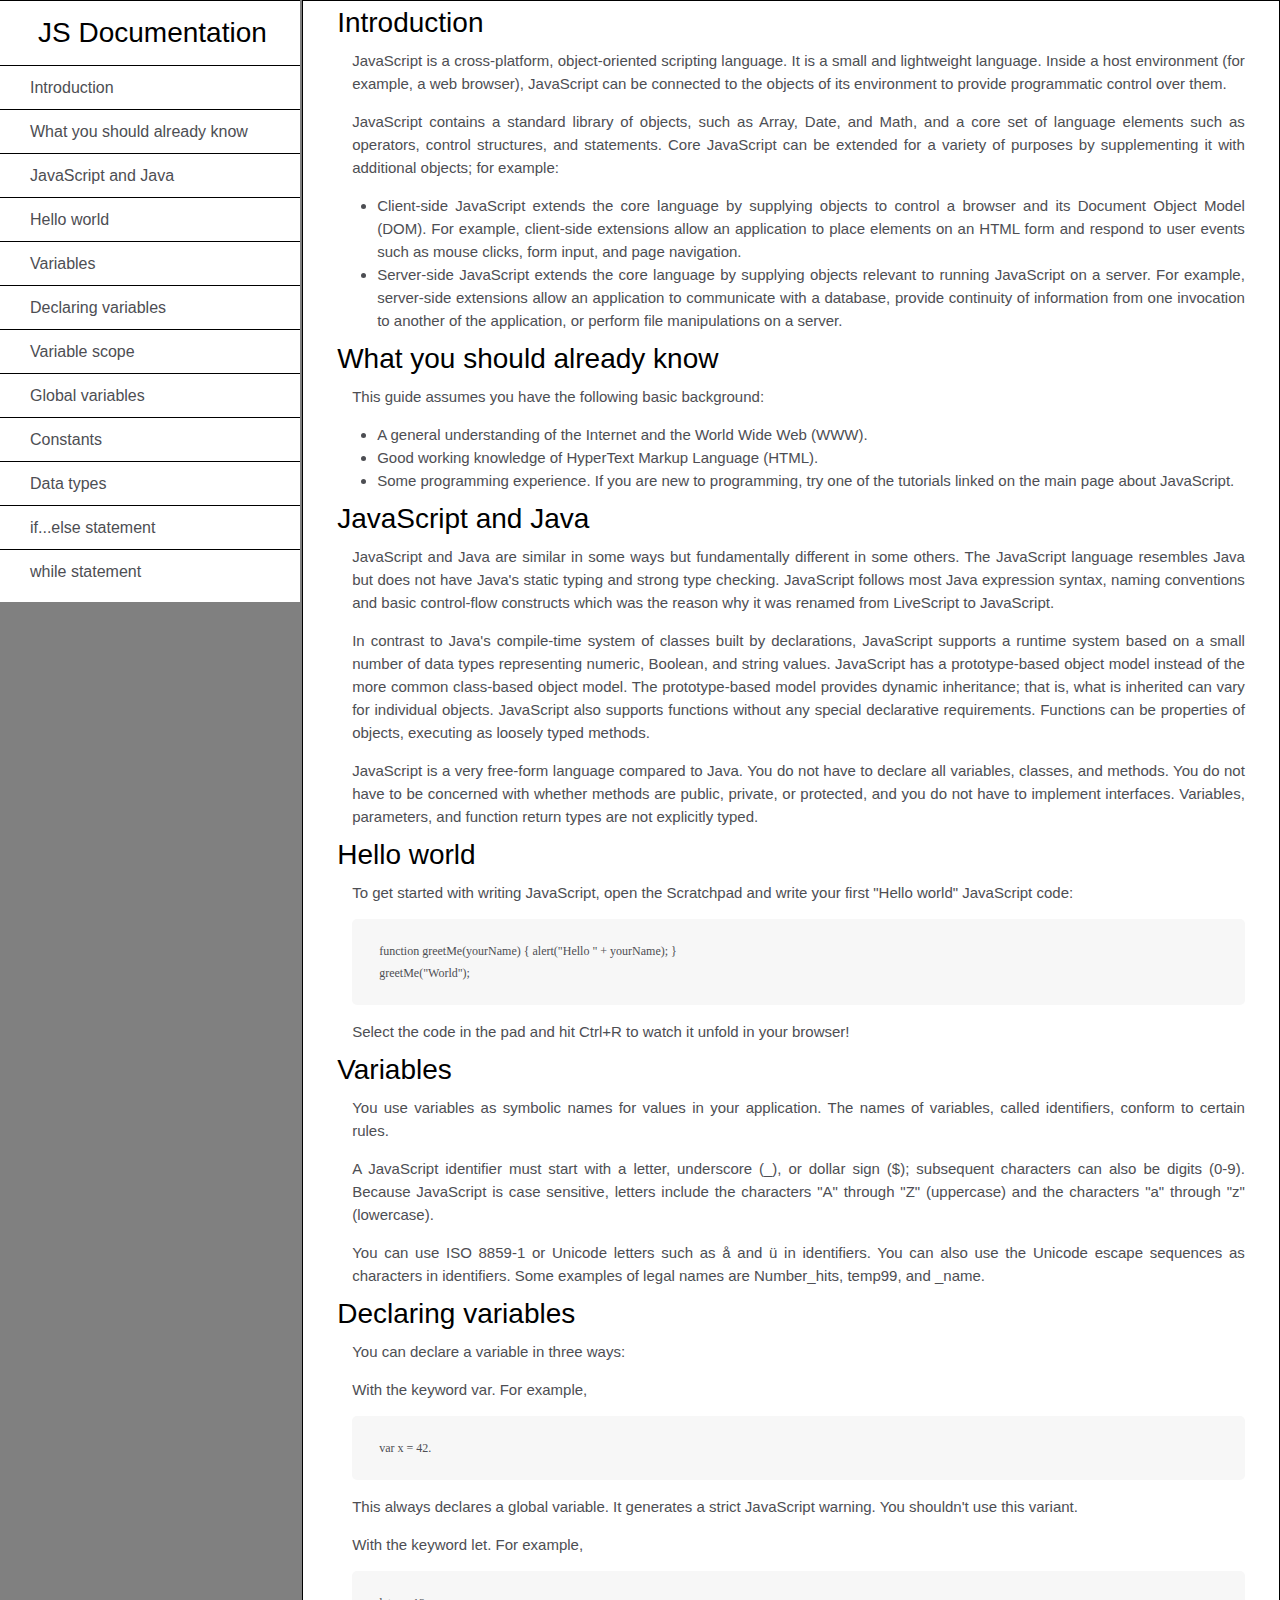
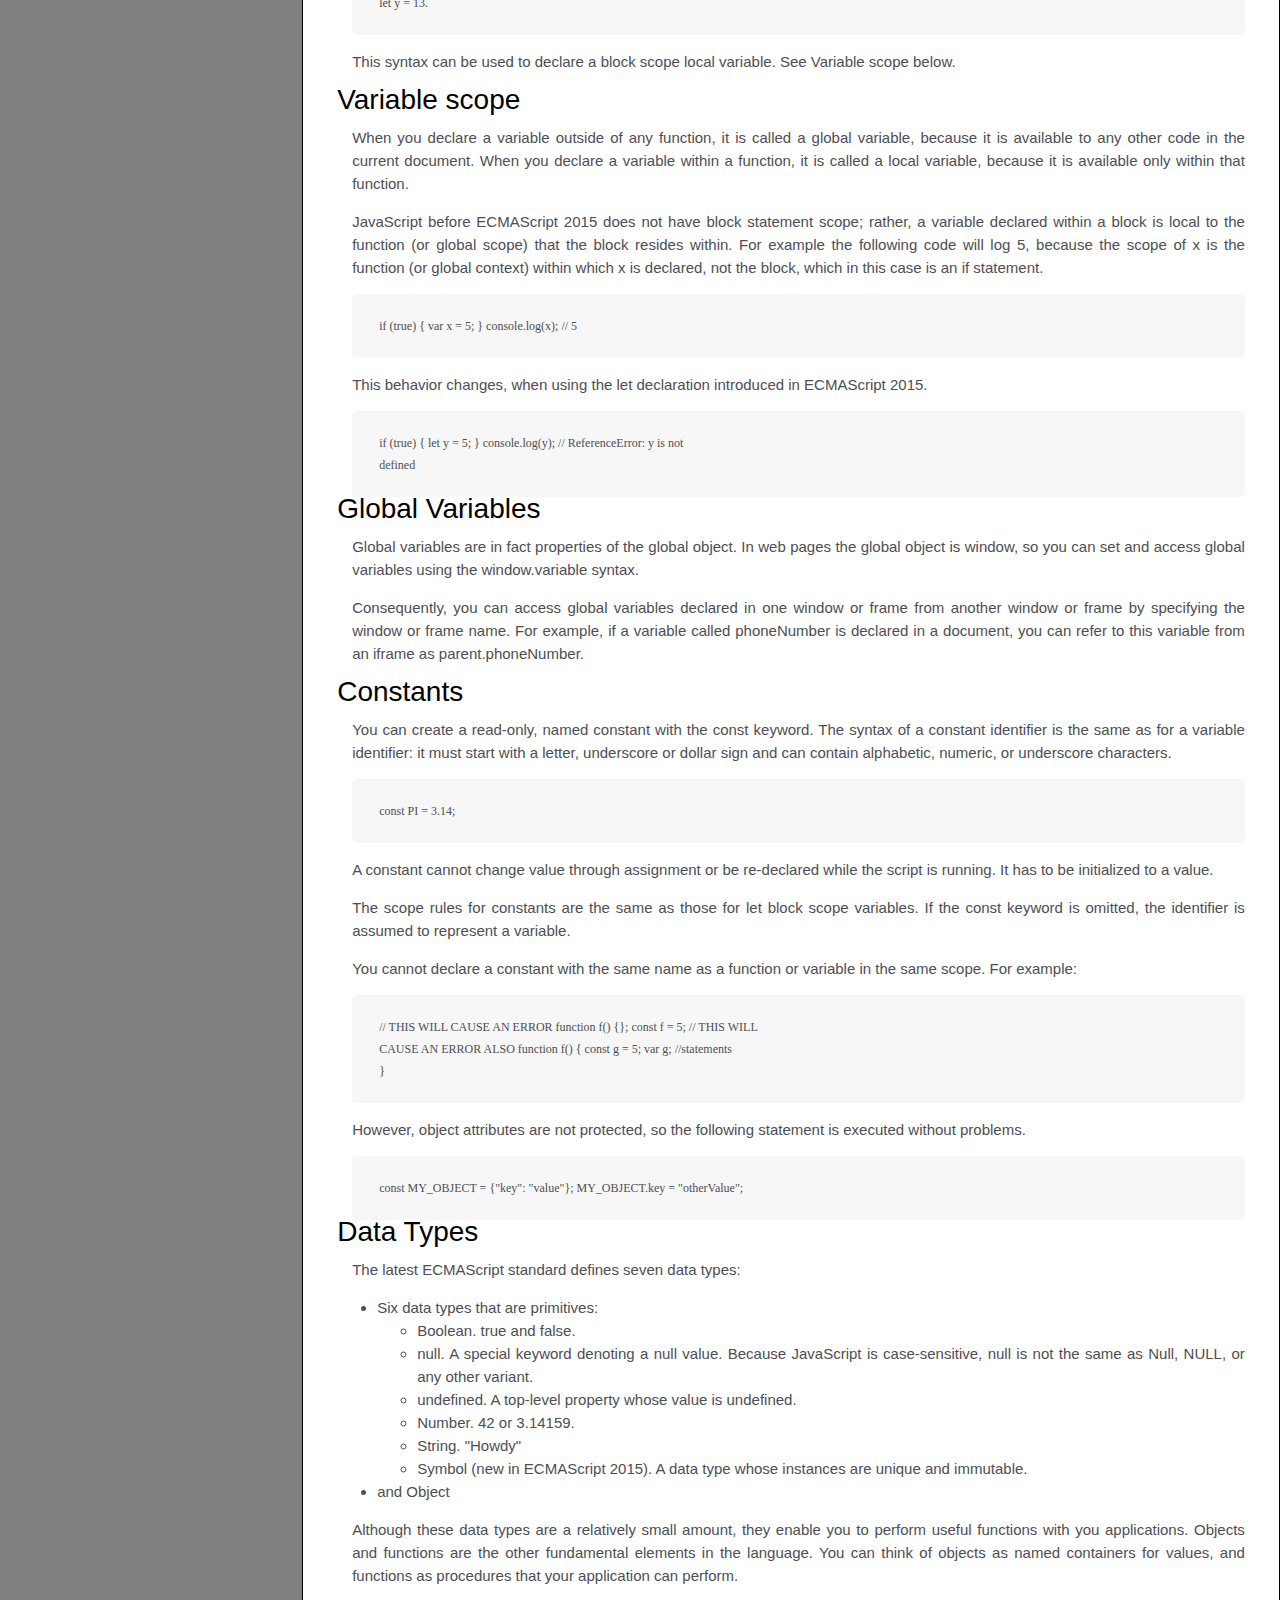
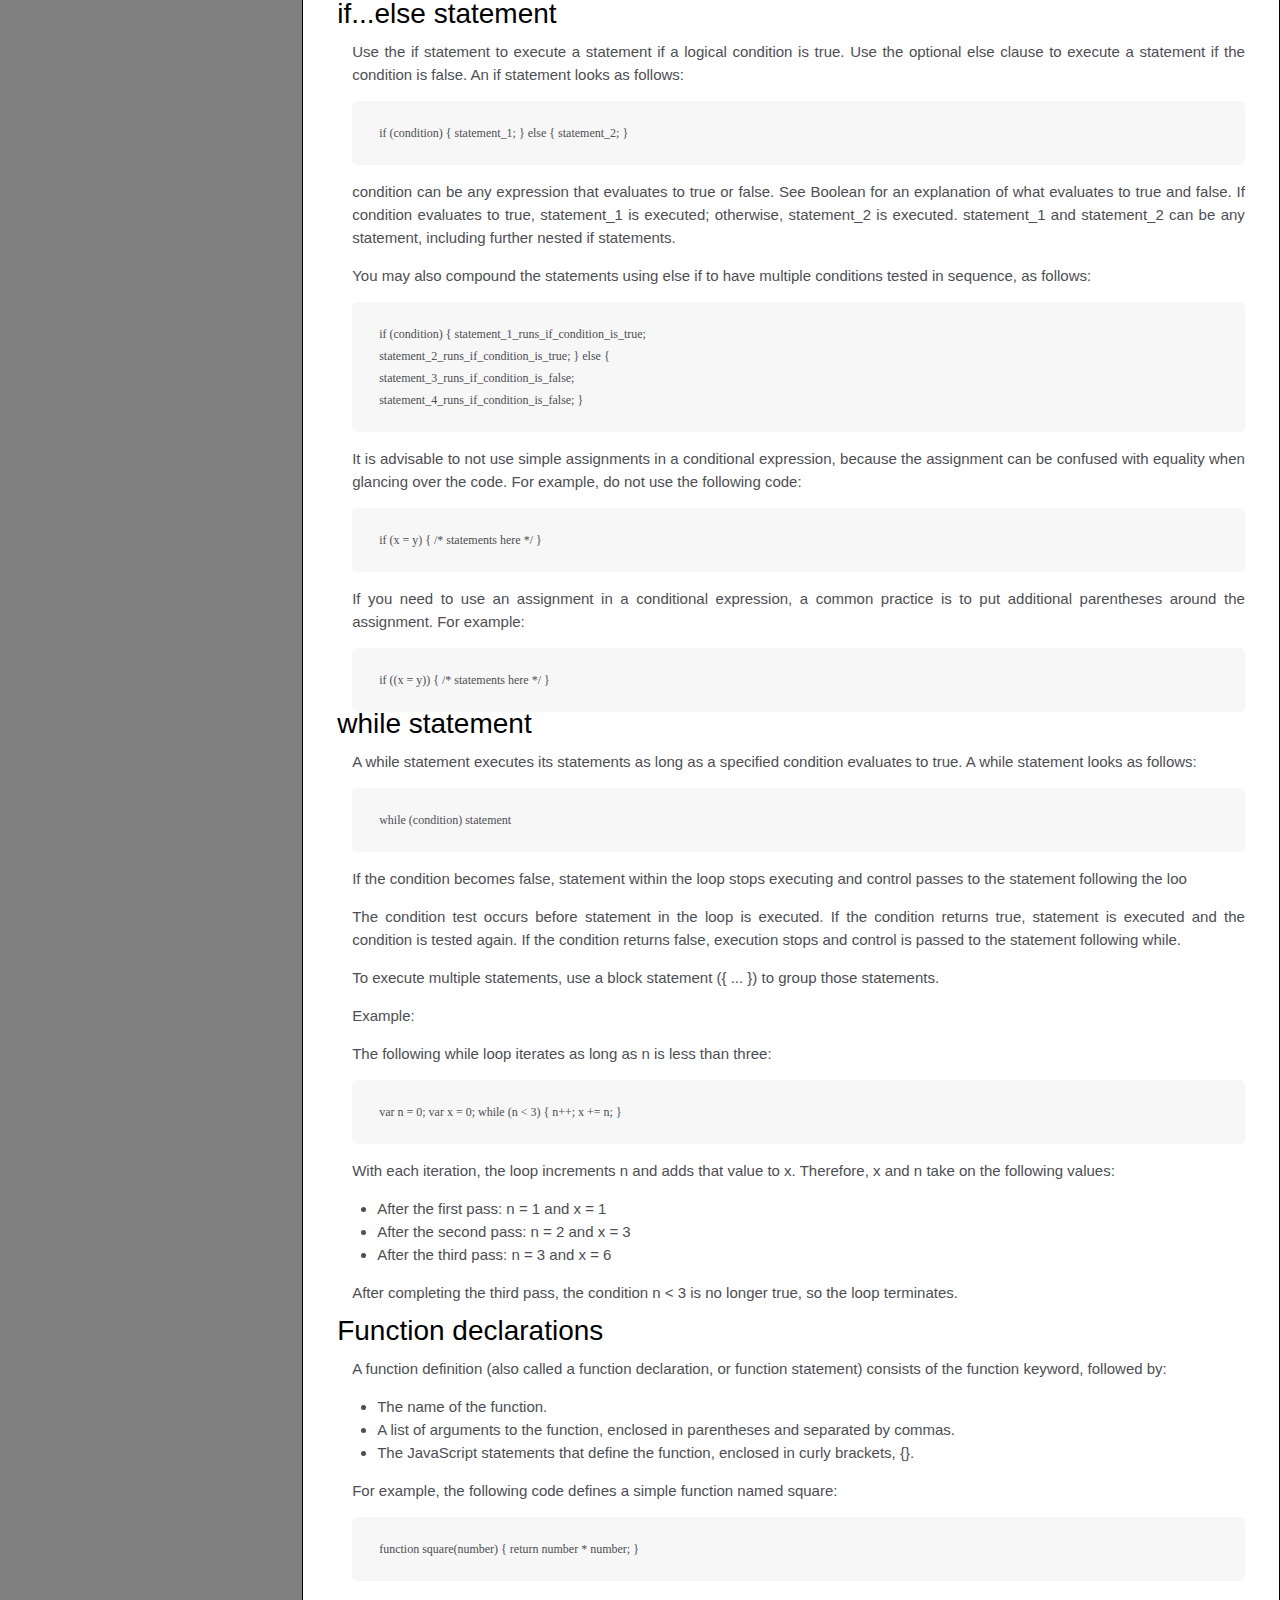
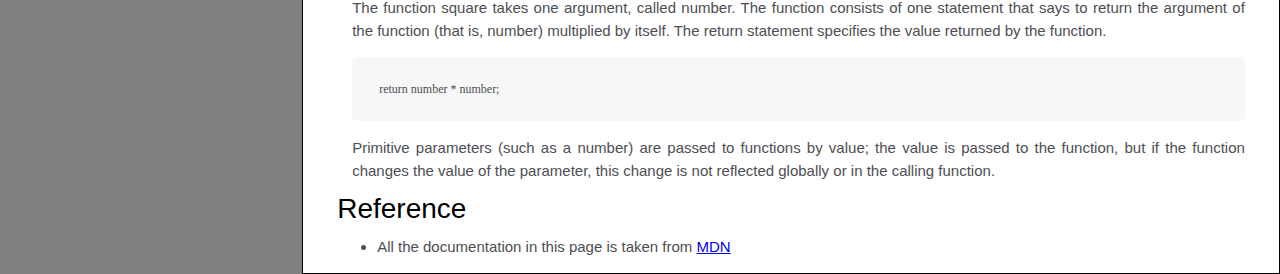
<file: responsive-web-design/documentation-page/index.html>
<!DOCTYPE html>
<html>
	<head>
		<title>JS Documentation</title>
		<meta charset="utf-8">
		<meta name="viewport" content="width=device-width, initial-scale=1">
		<link rel="stylesheet" type="text/css" href="base.css">
	</head>
	<body>
		<div id="layout">
			<nav id="navbar">
				<header>JS Documentation</header>
				<ul>
					<a class="nav-link" href="#Introduction"><li>Introduction</li></a>
					<a class="nav-link" href="#What_you_should_already_know"><li>What you should already know</li></a>
					<a class="nav-link" href="#JavaScript_and_Java"><li>JavaScript and Java</li></a>
					<a class="nav-link" href="#Hello_world"><li>Hello world</li></a>
					<a class="nav-link" href="#Variables"><li>Variables</li></a>
					<a class="nav-link" href="#Declaring_variables"><li>Declaring variables</li></a>
					<a class="nav-link" href="#Variable_scope"><li>Variable scope</li></a>
					<a class="nav-link" href="#Global_variables"><li>Global variables</li></a>
					<a class="nav-link" href="#Constants"><li>Constants</li></a>
					<a class="nav-link" href="#Data_types"><li>Data types</li></a>
					<a class="nav-link" href="#if...else_statement"><li>if...else statement</li></a>
					<a class="nav-link" href="#while_statement"><li>while statement</li></a>
					<a class="nav-link" href="#Function_declarations"><li>Function declarations</li></a>
					<a class="nav-link" href="#Reference"><li>Reference</li></a>
				</ul>
			</nav>
			<main id="main-doc">
				<section id="Introduction" class="main-section">
					<header>Introduction</header>
					<p>JavaScript is a cross-platform, object-oriented scripting language. It is a small and lightweight language. Inside a host environment (for example, a web browser), JavaScript can be connected to the objects of its environment to provide programmatic control over them.</p>
					<p>JavaScript contains a standard library of objects, such as Array, Date, and Math, and a core set of language elements such as operators, control structures, and statements. Core JavaScript can be extended for a variety of purposes by supplementing it with additional objects; for example:</p>
					<ul>
						<li>
						    Client-side JavaScript extends the core language by supplying objects to control a browser and its Document Object Model (DOM). For example, client-side extensions allow an application to place elements on an HTML form and respond to user events such as mouse clicks, form input, and page navigation. 
						</li>
						<li>
							Server-side JavaScript extends the core language by supplying objects relevant to running JavaScript on a server. For example, server-side extensions allow an application to communicate with a database, provide continuity of information from one invocation to another of the application, or perform file manipulations on a server. 
						</li>
					</ul>
				</section>

				<section id="What_you_should_already_know" class="main-section">
					<header>What you should already know</header>
					<p>This guide assumes you have the following basic background:</p>
					<ul>
						<li>A general understanding of the Internet and the World Wide Web (WWW).</li>
						<li>Good working knowledge of HyperText Markup Language (HTML).</li>
						<li>Some programming experience. If you are new to programming, try one of the tutorials linked on the main page about JavaScript.</li>
				</section>

				<section id="JavaScript_and_Java" class="main-section">
					<header>JavaScript and Java</header>
					<p>JavaScript and Java are similar in some ways but fundamentally different in some others. The JavaScript language resembles Java but does not have Java's static typing and strong type checking. JavaScript follows most Java expression syntax, naming conventions and basic control-flow constructs which was the reason why it was renamed from LiveScript to JavaScript.</p>
					<p>In contrast to Java's compile-time system of classes built by declarations, JavaScript supports a runtime system based on a small number of data types representing numeric, Boolean, and string values. JavaScript has a prototype-based object model instead of the more common class-based object model. The prototype-based model provides dynamic inheritance; that is, what is inherited can vary for individual objects. JavaScript also supports functions without any special declarative requirements. Functions can be properties of objects, executing as loosely typed methods.</p>
					<p>JavaScript is a very free-form language compared to Java. You do not have to declare all variables, classes, and methods. You do not have to be concerned with whether methods are public, private, or protected, and you do not have to implement interfaces. Variables, parameters, and function return types are not explicitly typed.</p>
				</section>

				<section id="Hello_world" class="main-section">
					<header>Hello world</header>
					<p>To get started with writing JavaScript, open the Scratchpad and write your first "Hello world" JavaScript code:</p>
					<code class="box-code">
						<p>function greetMe(yourName) { alert("Hello " + yourName); }</p>
						<p>greetMe("World");</p>
					</code>
					<p>Select the code in the pad and hit Ctrl+R to watch it unfold in your browser!</p>
				</section>

				<section id="Variables" class="main-section">
					<header>Variables</header>
					<p>You use variables as symbolic names for values in your application. The names of variables, called identifiers, conform to certain rules.</p>
					<p>A JavaScript identifier must start with a letter, underscore (_), or dollar sign ($); subsequent characters can also be digits (0-9). Because JavaScript is case sensitive, letters include the characters "A" through "Z" (uppercase) and the characters "a" through "z" (lowercase).</p>
					<p>You can use ISO 8859-1 or Unicode letters such as å and ü in identifiers. You can also use the Unicode escape sequences as characters in identifiers. Some examples of legal names are Number_hits, temp99, and _name.</p>
				</section>

				<section id="Declaring_variables" class="main-section">
					<header>Declaring variables</header>
					<p> You can declare a variable in three ways:</p>
					<p>With the keyword var. For example,</p>
					<code class="box-code">
						<p>var x = 42.</p>
					</code>
					<p>This always declares a global variable. It generates a strict JavaScript warning. You shouldn't use this variant.</p>
					<p>With the keyword let. For example,</p>
					<code class="box-code">
						<p>let y = 13.</p>
					</code>
					<p>This syntax can be used to declare a block scope local variable. See Variable scope below.</p>
				</section>

				<section id="Variable_scope" class="main-section">
					<header>Variable scope</header>
					<p>When you declare a variable outside of any function, it is called a global variable, because it is available to any other code in the current document. When you declare a variable within a function, it is called a local variable, because it is available only within that function.</p>
					<p>JavaScript before ECMAScript 2015 does not have block statement scope; rather, a variable declared within a block is local to the function (or global scope) that the block resides within. For example the following code will log 5, because the scope of x is the function (or global context) within which x is declared, not the block, which in this case is an if statement.</p>
					<code class="box-code">
						<p>if (true) { var x = 5; } console.log(x); // 5</p>
					</code>
					<p>This behavior changes, when using the let declaration introduced in ECMAScript 2015.</p>
					<code class="box-code">
						<p>if (true) { let y = 5; } console.log(y); // ReferenceError: y is not</p>
						<p>defined</p>
					</code>
				</section>

				<section id="Global_variables" class="main-section">
					<header>Global Variables</header>
					<p>Global variables are in fact properties of the global object. In web pages the global object is window, so you can set and access global variables using the window.variable syntax.</p>
					<p>Consequently, you can access global variables declared in one window or frame from another window or frame by specifying the window or frame name. For example, if a variable called phoneNumber is declared in a document, you can refer to this variable from an iframe as parent.phoneNumber.</p>
				</section>

				<section id="Constants" class="main-section">
					<header>Constants</header>
					<p>You can create a read-only, named constant with the const keyword. The syntax of a constant identifier is the same as for a variable identifier: it must start with a letter, underscore or dollar sign and can contain alphabetic, numeric, or underscore characters.</p>
					<code class="box-code">
						<p>const PI = 3.14;</p>
					</code>
					<p>A constant cannot change value through assignment or be re-declared while the script is running. It has to be initialized to a value.</p>
					<p>The scope rules for constants are the same as those for let block scope variables. If the const keyword is omitted, the identifier is assumed to represent a variable.</p>
					<p>You cannot declare a constant with the same name as a function or variable in the same scope. For example:</p>
					<code class="box-code">
						<p>// THIS WILL CAUSE AN ERROR function f() {}; const f = 5; // THIS WILL</p>
						<p>CAUSE AN ERROR ALSO function f() { const g = 5; var g; //statements</p>
						<p>}</p>
					</code>
					<p>However, object attributes are not protected, so the following statement is executed without problems.</p>
					<code class="box-code">
						<p>const MY_OBJECT = {"key": "value"}; MY_OBJECT.key = "otherValue";</p>
					</code>
				</section>

				<section id="Data_types" class="main-section">
					<header>Data Types</header>
					<p>The latest ECMAScript standard defines seven data types:</p>
					<ul>
						<li>Six data types that are primitives:</li>
						<ul>
							<li>Boolean. true and false.</li>
							<li>null. A special keyword denoting a null value. Because JavaScript is case-sensitive, null is not the same as Null, NULL, or any other variant.</li>
							<li>undefined. A top-level property whose value is undefined.</li>
							<li>Number. 42 or 3.14159.</li>
							<li>String. "Howdy"</li>
							<li>Symbol (new in ECMAScript 2015). A data type whose instances are unique and immutable.</li>
						</ul>
						<li>and Object</li>
					</ul>
					<p>Although these data types are a relatively small amount, they enable you to perform useful functions with you applications. Objects and functions are the other fundamental elements in the language. You can think of objects as named containers for values, and functions as procedures that your application can perform.</p>
				</section>

				<section id="if...else_statement" class="main-section">
					<header>if...else statement</header>
					<p>Use the if statement to execute a statement if a logical condition is true. Use the optional else clause to execute a statement if the condition is false. An if statement looks as follows:</p>
					<code class="box-code">
						<p>if (condition) { statement_1; } else { statement_2; }</p>
					</code>
					<p>condition can be any expression that evaluates to true or false. See Boolean for an explanation of what evaluates to true and false. If condition evaluates to true, statement_1 is executed; otherwise, statement_2 is executed. statement_1 and statement_2 can be any statement, including further nested if statements.</p>
					<p>You may also compound the statements using else if to have multiple conditions tested in sequence, as follows:</p>
					<code class="box-code">
						<p>if (condition) { statement_1_runs_if_condition_is_true;</p>
						<p>statement_2_runs_if_condition_is_true; } else {</p>
						<p>statement_3_runs_if_condition_is_false;</p>
						<p>statement_4_runs_if_condition_is_false; }</p>
					</code>
					<p>It is advisable to not use simple assignments in a conditional expression, because the assignment can be confused with equality when glancing over the code. For example, do not use the following code:</p>
					<code class="box-code">
						<p>if (x = y) { /* statements here */ }</p>
					</code>
					<p>If you need to use an assignment in a conditional expression, a common practice is to put additional parentheses around the assignment. For example:</p>
					<code class="box-code">
						<p>if ((x = y)) { /* statements here */ }</p>
					</code>
				</section>

				<section id="while_statement" class="main-section">
					<header>while statement</header>
					<p>A while statement executes its statements as long as a specified condition evaluates to true. A while statement looks as follows:</p>
					<code class="box-code">
						<p>while (condition) statement</p>
					</code>
					<p>If the condition becomes false, statement within the loop stops executing and control passes to the statement following the loo</p>
					<p>The condition test occurs before statement in the loop is executed. If the condition returns true, statement is executed and the condition is tested again. If the condition returns false, execution stops and control is passed to the statement following while.</p>
					<p>To execute multiple statements, use a block statement ({ ... }) to group those statements.</p>
					<p>Example:</p>
					<p>The following while loop iterates as long as n is less than three:</p>
					<code class="box-code">
						<p>var n = 0; var x = 0; while (n < 3) { n++; x += n; }</p>
					</code>
					<p>With each iteration, the loop increments n and adds that value to x. Therefore, x and n take on the following values:</p>
					<ul>
						<li>After the first pass: n = 1 and x = 1</li>
						<li>After the second pass: n = 2 and x = 3</li>
						<li>After the third pass: n = 3 and x = 6</li>
					</ul>
					<p>After completing the third pass, the condition n < 3 is no longer true, so the loop terminates.</p>
				</section>

				<section id="Function_declarations" class="main-section">
					<header>Function declarations</header>
					<p>A function definition (also called a function declaration, or function statement) consists of the function keyword, followed by:</p>
					<ul>
						<li>The name of the function.</li>
						<li>A list of arguments to the function, enclosed in parentheses and separated by commas.</li>
						<li>The JavaScript statements that define the function, enclosed in curly brackets, {}.</li>
					</ul>
					<p>For example, the following code defines a simple function named square:</p>
					<code class="box-code">
						<p>function square(number) { return number * number; }</p>
					</code>
					<p>The function square takes one argument, called number. The function consists of one statement that says to return the argument of the function (that is, number) multiplied by itself. The return statement specifies the value returned by the function.</p>
					<code class="box-code">
						<p>return number * number;</p>
					</code>
					<p>Primitive parameters (such as a number) are passed to functions by value; the value is passed to the function, but if the function changes the value of the parameter, this change is not reflected globally or in the calling function.</p>
				</section>

				<section id="Reference" class="main-section">
					<header>Reference</header>
					<ul>
						<li>All the documentation in this page is taken from <a href="https://developer.mozilla.org/en-US/docs/Web/JavaScript/Guide">MDN</a></li>
					</ul>
				</section>
			</main>
		</div>
	</body>
</html>
</file>
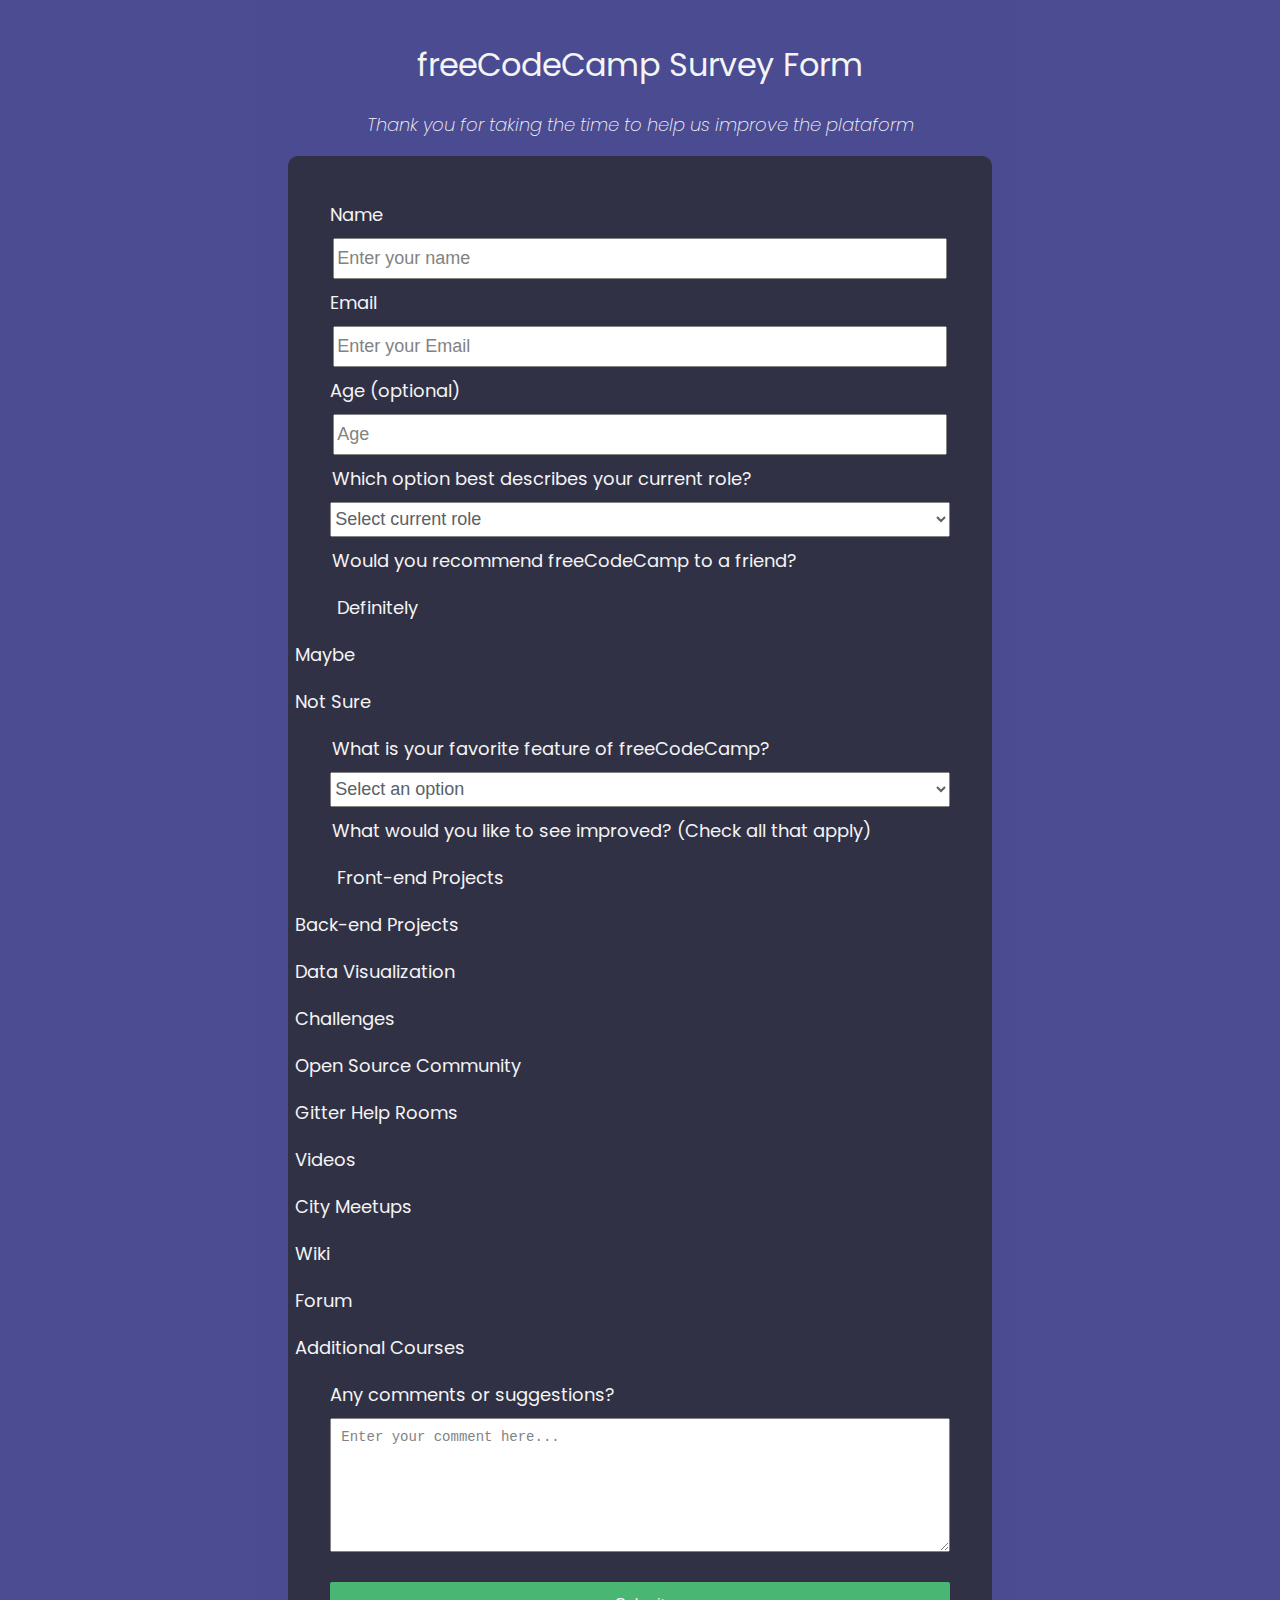
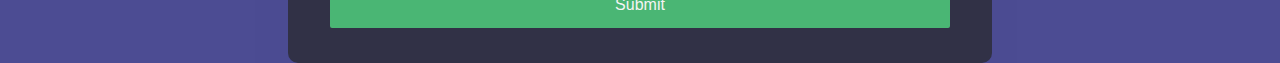
<file: responsive-web-design/survey-form/index.html>
<!DOCTYPE html>
<html>
<head>
	<title>FCC: Survey Form</title>
	<link href="base.css" rel="stylesheet">
    <link href="https://fonts.googleapis.com/css2?family=Poppins:wght@200;400&display=swap" rel="stylesheet"> 
</head>
<body>
	<div id="corpo-fundo">
		<header>
			<h1 id="title"><strong>freeCodeCamp Survey Form</strong></h1>
			<p id="description">Thank you for taking the time to help us improve the plataform</p>
		</header>
		<form id="survey-form">
			<label for="name" id="name-label">Name</label>
			<input class="input-texto" id="name" name="name" type="text" placeholder="Enter your name" required>
			
			<label for="email" id="email-label">Email</label>
			<input class="input-texto" id="email" name="email" type="email" placeholder="Enter your Email" required>
				
			<label for="number" id="number-label">Age (optional)</label>
			<input class="input-texto" id="number" name="age" type="number" placeholder="Age">
			

			<legend>Which option best describes your current role?</legend>
			<select name="role" id="dropdown">
				<option value="select">Select current role</option>
				<option value="student">Student</option>
				<option value="full-time-job">Full Time Job</option>
				<option value="full-time-learn">Full Time Learner</option>
				<option value="prefer-not-say">Prefer not to say</option>
				<option value="other">Other</option>
			</select>
			

			<legend>Would you recommend freeCodeCamp to a friend?</legend>
			<input class="inline" id="def" name="friend" value="definitely" type="radio">
			<label class="block" for="def">Definitely</label>
			<input class="inline" id="may" name="friend" value="maybe" type="radio">
			<label class="block" for="may">Maybe</label>
			<input class="inline" id="not" name="friend" value="not-sure" type="radio">
			<label class="block" for="not">Not Sure</label>
			
			<br>
			<legend>What is your favorite feature of freeCodeCamp?</legend>
			<select name="feature">
				<option value="select">Select an option</option>
				<option value="challenges">Challenges</option>
				<option value="projects">Projects</option>
				<option value="community">Community</option>
				<option value="open-source">Open Source</option>
			</select>
			
			<legend>What would you like to see improved? (Check all that apply)</legend>
			<input class="inline" type="checkbox" id="front" value="front-end" name="improved">
			<label class="block" for="front">Front-end Projects</label>
			<input class="inline" type="checkbox" id="back" value="back-end" name="improved">
			<label class="block" for="back">Back-end Projects</label>
			<input class="inline" type="checkbox" id="data" value="data-visual" name="improved">
			<label class="block" for="data">Data Visualization</label>
			<input class="inline" type="checkbox" id="challenges" value="challenges" name="improved">
			<label class="block" for="challenges">Challenges</label>
			<input class="inline" type="checkbox" id="open-source-c" value="open-source-community" name="improved">
			<label class="block" for="open-source-c">Open Source Community</label>
			<input class="inline" type="checkbox" id="gitter" value="gitter-help-rooms" name="improved">
			<label class="block" for="gitter">Gitter Help Rooms</label>
			<input class="inline" type="checkbox" id="videos" value="videos" name="improved">
			<label class="block" for="videos">Videos</label>
			<input class="inline" type="checkbox" id="city-m" value="city-meetups" name="improved">
			<label class="block" for="city-m">City Meetups</label>
			<input class="inline" type="checkbox" id="wiki" value="wiki" name="improved">
			<label class="block" for="wiki">Wiki</label>
			<input class="inline" type="checkbox" id="forum" value="forum" name="improved">
			<label class="block" for="forum">Forum</label>
			<input class="inline" type="checkbox" id="add-courses" value="additional-courses" name="improved">
			<label id="separar" class="block" for="add-courses">Additional Courses</label>


			<label for="suggestions">Any comments or suggestions?</label>
			<textarea placeholder="Enter your comment here..."></textarea>
			<button id="submit">Submit</button>
		</form>

</div>
</body>
</html>
</file>
<file: responsive-web-design/documentation-page/base.css>
html, body {
	font-size: 62.5%;
}

body {
	font-family: "Open Sans", Arial, sans-serif;
	font-size: 1.6rem;
	line-height: 2.3rem;
	margin: 0;
	padding: 0;
}

p, li, nav a {
	color: #4d4e53;
}

#layout {
	background-color: grey;
	display: grid;
	grid-template-columns: 300px auto;
	grid-template-rows: auto auto;
	grid-template-areas: ". main"
						 "nav main";
	grid-column-gap: 2px;
						 
}

#layout nav {
	grid-area: nav;
	grid-row: 1/2;
	padding-top: 0;
	background-color: #FFFFFF;
	border-top: 1px solid black;
	margin: 0;
	position: fixed;
	top: 0;
	width: 300px;
	height: auto;
}

#layout nav header {
	margin-top: 0;
	padding: 2rem 3rem 2rem 3.8rem;
	position: fixed;
	background-color: #FFFFFF;
}

#layout nav ul {
	margin-top: 6.4rem;
	height: 52.1rem;
	overflow-y: scroll;
	
}


#layout nav li {
	padding-top: 1rem;
	padding-bottom: 1rem;
	padding-left: 3rem;
	border-top: 1px solid black;
}

#layout main {
	grid-area: main;
	padding-top: 1rem;
	background-color: #FFFFFF;
	display: flex;
	flex-direction: column;
	align-items: center;
	border: 1px solid black;
}

@media (max-width: 815px) {
	#layout {
		grid-template-columns: 1fr;
		grid-template-rows: 1fr;	
		grid-template-areas: "nav"
							 "main";

	}
	#layout nav header {
		position: unset;
		text-align: center;
		margin-bottom: 0;
	}
	#layout nav {
		border: 1px solid black;
		width: 99.5%;
		height: 28rem;
		margin: 0;
		padding-right: 0;
		padding-top: 0;
		position: unset;
	}
	#layout nav ul {
		margin-top: 0;
		height: 22rem;
		border: 1px solid black;
	}
	main section {
		margin-right: auto;
	}
	main section header {
		padding-left: 1rem;
	}
}

main section {
	width: 93%;
	max-width: 990;
	font-size: 1.5rem;
	text-align: justify;
}

header {
	font-size: 2.8rem;
	font-weight: 400;
}

section p {
	padding-left: 1em;
}

section .box-code {
	display: block;
	background-color: #F7F7F7;
	font-family: monoscape;
	width: auto;
	height: auto;
	margin-left: 1.5rem;
	line-height: 1rem;
	font-size: 1.2rem;
	padding: 1.5rem 0 1.5rem 1.5rem;
	border-radius: 5px;
}

nav ul {
	list-style-type:none;
	padding: 0;
}

nav a {
	text-decoration: none;
}
</file>
<file: responsive-web-design/survey-form/base.css>
/* Início da Inicialização */ 
body {
	background-image: url("https://www.oxfordlearning.com/wp-content/uploads/2018/11/group-photo.jpeg");
	background-repeat: no-repeat;
	background-attachment: fixed;
	background-size: cover;
	margin: 0;
	font-family: "Poppins", sans-serif;
	color: #F3F3F3;
}

#corpo-fundo {
	display: flex;
	flex-direction: column;
	align-items: center;
	background-color: #383887;
	opacity: 0.9;
	margin: 0;
} 

/* Fim Inicialização */

/* início header */
header {
	margin-top: 20px;
}

h1 {
	font-weight: 200;
	font-size: 32px;
	text-align: center;
}

header p {
	font-style: italic;
	font-size: 18px;
	font-weight: 200;
}
/* header fim  */

/* Form início */

#survey-form {
	display: flex;
	flex-direction: row;
	flex-wrap: wrap;

	width: 55%;
	padding: 35px 0;
	
	background-color: #1b1b32;
	opacity: 1;
	border-radius: 10px;
	font-size: 18px;
}

label, legend {
	margin-bottom: 10px;
	margin-top: 10px;
}

label, legend, textarea, button {
	width: 100%;
	margin-left: 6%;
	margin-right: 6%;
}

.inline {
	width: 0%;
	margin-left: 6%;
	margin-right: 0%;
}
.block {
	width: 75%;
	margin-left: 1%;
	margin-right: 8%;
}

/* Tamanho dos input de texto */

input[type=text], #email , input[type=number], select, textarea {
	width: 86%;
	margin-left: auto;
	margin-right: auto;
	height: 35px;
	color: #495057;
	font-size: 18px;
}

select {
	width: 88%;
}

textarea {
	font-size: 14px;
	padding-top: 10px;
	padding-left: 10px;
	height: 120px;
}
/* Fim tamanho input de texto */

/* Estilo do botão */

#submit {
	margin-top: 30px;
	border: none;
	background-color: #37AF65;
	border-radius: 2px;
	width: 88%;
	height: 46px; 
	color: #F3F3F3;
	font-size: 16px
}

@media (max-width: 350px) {
	.block {
		margin-right: 5%;	
	}
}
</file>
